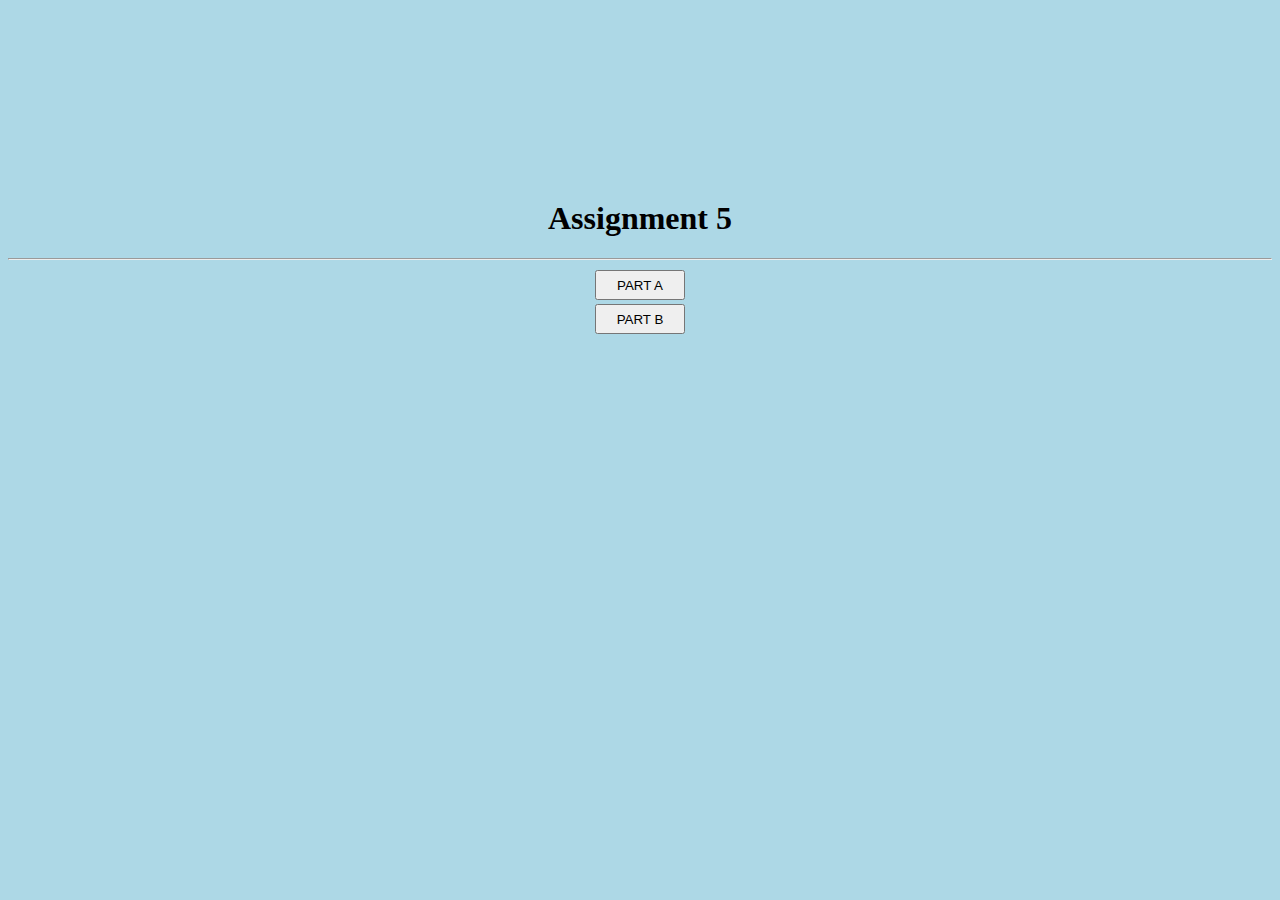
<file: index.html>
<!DOCTYPE html>
<html lang="en">
<head>
    <meta charset="UTF-8">
    <title>Assignment 5</title>
    <link rel="stylesheet" href="styles.css" type="text/css">
    <script src="payroll.js" type="text/javascript"></script>
</head>
<body>
    <h1>Assignment 5</h1><hr>
    <form action="partTwo.html">
        <button onclick="build()">PART A</button><br>
        <button type="submit">PART B</button>
    </form>
</body>
</html>
</file>
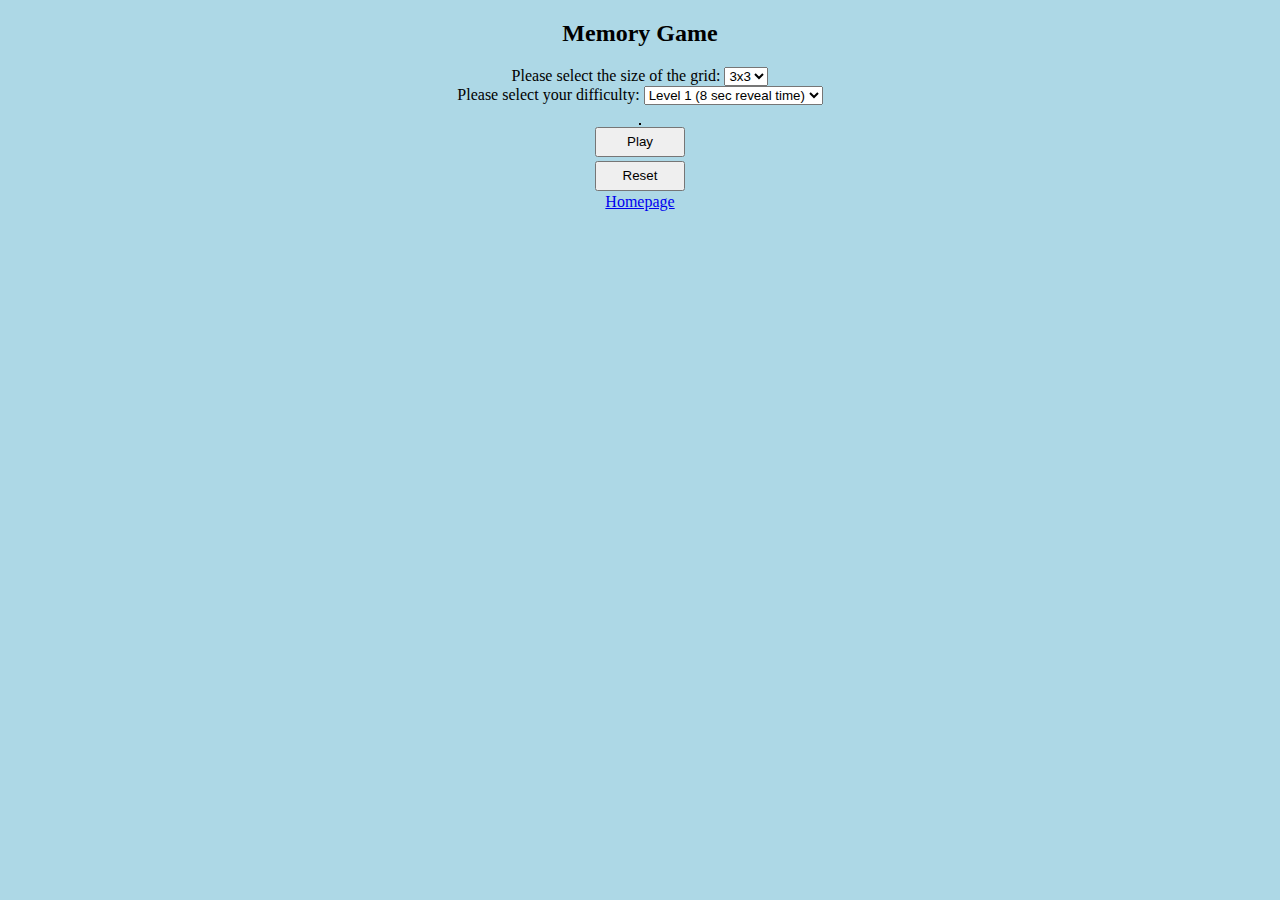
<file: partTwo.html>
<!DOCTYPE html>
<html lang="en">
<head>
    <meta charset="UTF-8">
    <title>Part B</title>
    <link rel="stylesheet" href="styles.css" type="text/css">
    <script rel="script" src="game.js" type="text/javascript"></script>
</head>
<body>
    <h2>Memory Game</h2>
    <p id="info"></p>
    <p id="timer"></p>
    Please select the size of the grid:
    <select id="table_size">
        <option value="Level_1">3x3</option>
        <option value="Level_2">4x4</option>
        <option value="Level_3">5x5</option>
    </select><br>
    Please select your difficulty:
    <select id="mem_time">
        <option value="8">Level 1 (8 sec reveal time)</option>
        <option value="5">Level 2 (5 sec reveal time)</option>
        <option value="3">Level 3 (3 sec reveal time)</option>
    </select><br><br>

    <div id="board" class="memoryBoard"></div>
    <button id="play" onclick="play();">Play</button>
    <form action="partTwo.html">
        <button type="submit">Reset</button>
    </form>

    <a href="index.html">Homepage</a>
</body>
</html>
</file>
<file: styles.css>
body {
    background-color: lightblue;
    text-align: center;
}
h1, a{
    text-align: center;
    margin-top: 200px;
}
table, tr, td {
    border: 1px solid red;
    margin: 0 auto;
}
button, button:visited {
    height: 30px;
    width: 90px;
    margin: 2px;
}
button:hover {
    background-color: lightgrey;
}
td {
    padding: 25px;
}
div.memoryBoard {
    background-color: beige;
    border: black 1px solid;
    margin: 0 auto;
    width: fit-content;
}
</file>
